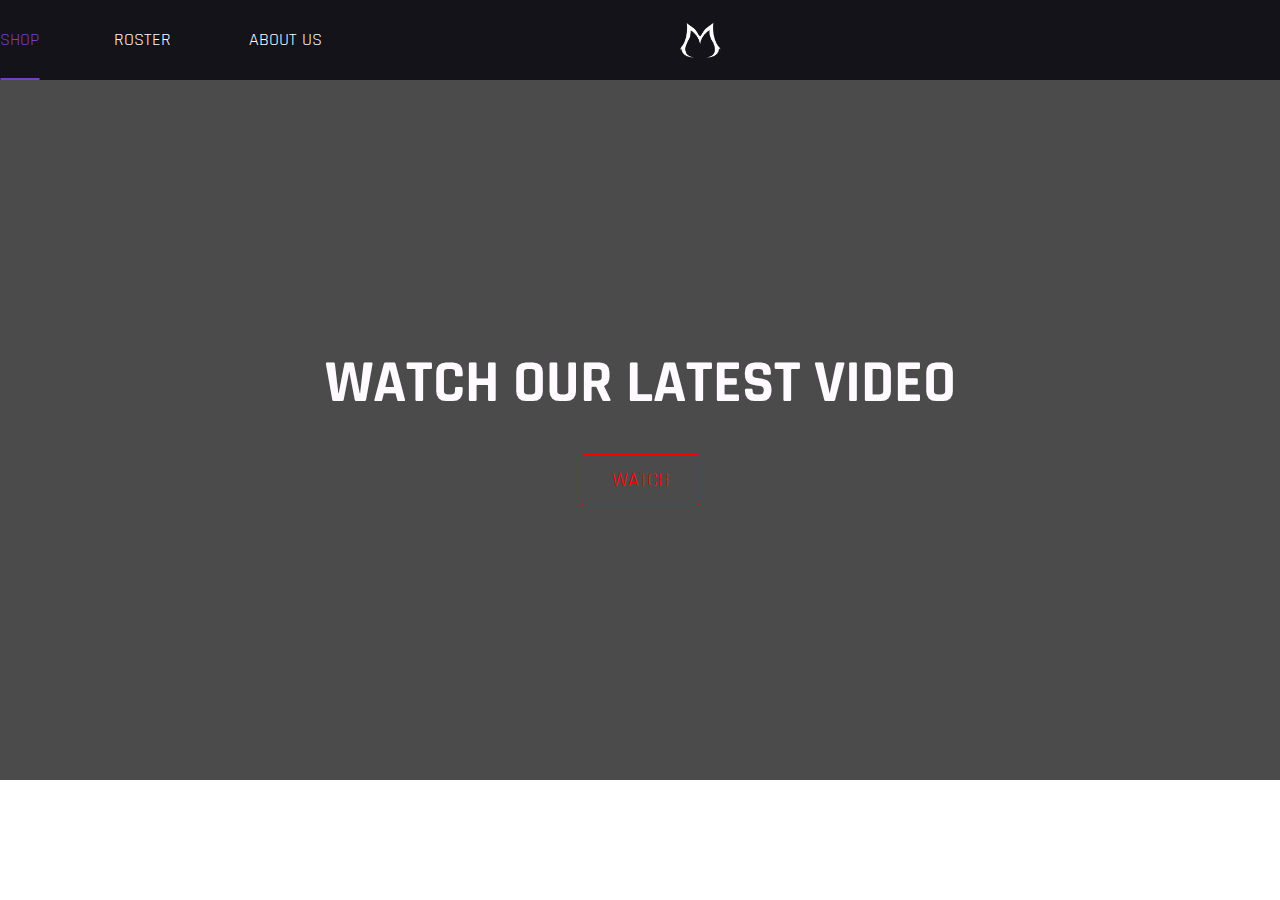
<file: index.html>
<!DOCTYPE html>
<html lang="en">
<head>
    <meta charset="UTF-8">
    <meta name="viewport" content="width=device-width, initial-scale=1.0">
    <meta http-equiv="X-UA-Compatible" content="ie=edge">
    <title>Welcome | Team Majin</title>
    <link rel="icon" type="image/png" href="favicon.png">
    <link rel="stylesheet" href="css/style.css">
    <link href="https://fonts.googleapis.com/css?family=Rajdhani:400,600,700" rel="stylesheet"> 
    <link rel="stylesheet" href="https://use.fontawesome.com/releases/v5.7.1/css/all.css" integrity="sha384-fnmOCqbTlWIlj8LyTjo7mOUStjsKC4pOpQbqyi7RrhN7udi9RwhKkMHpvLbHG9Sr" crossorigin="anonymous">
</head>
<body>
    <header class="header">
        <div class="header__wrapper">
            <nav class="nav">
                <a href="#" class="nav__item">shop</a>
                <div class="dropdown">
                    <a href="#" class="nav__item">roster <i class="fas fa-caret-down"></i></a>
                    <div class="dropdown-content">
                        <a href="leads.html">Leads</a>
                        <div class="dropside">
                            <a href="#">Players <i class="fas fa-caret-right"></i></a>
                            <div class="dropside-content">
                                <a href="cod.html">Call of Duty</a>
                                <a href="fort.html">Fortnite</a>
                            </div>
                        </div>
                        <a href="#">Creators</a>
                        <a href="#">Editors</a>
                        <a href="#">Designers</a>
                    </div>
                </div>
                <a href="about.html" class="nav__item">about us</a>
            </nav>
            <a href="index.html" class="header__logo"><img src="img/mjnlgo.png" alt="Site logo"></a>
            <div class="header__icons">
                <a href="#" class="icon"><i class="fab fa-youtube"></i></a>
                <a href="#" class="icon"><i class="fab fa-twitter"></i></a>
            </div>
        </div>
    </header>
    <div class="cta">
        <div class="slider">
            <div class="slide">
                <div class="bg"></div>
                <h1 class="cta__heading">Watch our latest Video</h1>
                <a href="#" class="cta__btn btn--red">Watch</a>
            </div>
            <div class="slide">
                <div class="bg"></div>
                <div class="slide__wrapper">
                <div class="slide__left">
                    <h1 class="cta__heading">Get our Exclusive<br>Merch</h1>
                    <a href="#" class="cta__btn btn--purple">SHOP NOW</a>
                </div>
                <div class="slide__right">
                    <img src="img/uset-shirt.png" alt="shirt image">
                </div>
                </div>
            </div>
            <div class="slide">
                <div class="bg"></div>
                <h1 class="cta__heading">Watch our latest Video</h1>
                <a href="#" class="cta__btn btn--red">Watch</a>
            </div>
            <div class="slide">
                <div class="bg"></div>
                <div class="slide__wrapper">
                <div class="slide__left">
                    <h1 class="cta__heading">Get our Exclusive<br>Merch</h1>
                    <a href="#" class="cta__btn btn--purple">SHOP NOW</a>
                </div>
                <div class="slide__right">
                    <img src="img/uset-shirt.png" alt="shirt image">
                </div>
                </div>
            </div>
        </div>
    </div>
</body>
</html>
</file>
<file: css/style.css>
/* http://meyerweb.com/eric/tools/css/reset/ 
   v2.0 | 20110126
   License: none (public domain)
*/
html, body, div, span, applet, object, iframe, h1, h2, h3, h4, h5, h6, p, blockquote, pre, a, abbr, acronym, address, big, cite, code, del, dfn, em, img, ins, kbd, q, s, samp, small, strike, strong, sub, sup, tt, var, b, u, i, center, dl, dt, dd, ol, ul, li, fieldset, form, label, legend, table, caption, tbody, tfoot, thead, tr, th, td, article, aside, canvas, details, embed, figure, figcaption, footer, header, hgroup, menu, nav, output, ruby, section, summary, time, mark, audio, video {
  margin: 0;
  padding: 0;
  border: 0;
  font-size: 100%;
  font: inherit;
  font-family: "Rajdhani", sans-serif;
  vertical-align: baseline;
  box-sizing: border-box;
}

body {
  position: relative;
  z-index: -50;
  overflow: hidden;
}

/* HTML5 display-role reset for older browsers */
article, aside, details, figcaption, figure, footer, header, hgroup, menu, nav, section {
  display: block;
}

body {
  line-height: 1;
}

ol, ul {
  list-style: none;
}

blockquote, q {
  quotes: none;
}

blockquote:before, blockquote:after {
  content: "";
  content: none;
}

q:before, q:after {
  content: "";
  content: none;
}

table {
  border-collapse: collapse;
  border-spacing: 0;
}

#particles-js {
  position: absolute;
  z-index: -5;
  background: #1d1d33;
  height: 100vh;
  width: 100%;
}

.about {
  width: 100%;
  height: 100vh;
}
.about .about__wrapper {
  width: 1400px;
  margin: 0 auto;
  display: flex;
  align-items: center;
  justify-content: space-between;
  height: 90%;
}
.about .about__wrapper .wrapper__left {
  width: 50%;
  height: 400px;
}
.about .about__wrapper .wrapper__left .about__heading {
  font-size: 40px;
  font-weight: 600;
  text-transform: uppercase;
  color: #fffaff;
}
.about .about__wrapper .wrapper__left .about__line {
  height: 3px;
  width: 120px;
  background: #c6a03f;
  margin-top: 5px;
  margin-right: 100px;
}
.about .about__wrapper .wrapper__left .about__box {
  width: 90%;
  background: #783fc6;
  margin-top: 30px;
  border-radius: 5px;
  position: relative;
  overflow: hidden;
}
.about .about__wrapper .wrapper__left .about__box span {
  position: absolute;
  top: 0;
  left: -120%;
  width: 100%;
  height: 100%;
  background: rgba(255, 255, 255, 0.2);
  transition: 0.5s;
  transform: skewX(25deg);
}
.about .about__wrapper .wrapper__left .about__box:hover span {
  left: 120%;
}
.about .about__wrapper .wrapper__left .about__box .box__text {
  padding: 20px 60px;
  color: #fffaff;
  font-size: 20px;
  line-height: 1.5;
}
.about .about__wrapper .wrapper__right {
  width: 50%;
  height: 400px;
  display: flex;
  flex-direction: column;
  align-items: center;
}
.about .about__wrapper .wrapper__right .numbers__heading {
  font-size: 40px;
  font-weight: 600;
  text-transform: uppercase;
  color: #fffaff;
}
.about .about__wrapper .wrapper__right .numbers__line {
  height: 3px;
  width: 120px;
  background: #c6a03f;
  margin-top: 5px;
}
.about .about__wrapper .wrapper__right .numbers__section {
  width: 100%;
  height: 80%;
  align-items: center;
  justify-content: center;
  display: flex;
  margin-top: 30px;
}
.about .about__wrapper .wrapper__right .numbers__section .section__left {
  align-items: center;
  justify-content: center;
  display: flex;
  width: 40%;
  flex-direction: column;
}
.about .about__wrapper .wrapper__right .numbers__section .section__left .fab {
  color: #ff0000;
  font-size: 100px;
}
.about .about__wrapper .wrapper__right .numbers__section .section__left h3 {
  margin-top: 10px;
  font-size: 60px;
  font-weight: 600;
  color: #fffaff;
}
.about .about__wrapper .wrapper__right .numbers__section .section__right {
  align-items: center;
  justify-content: center;
  display: flex;
  flex-direction: column;
  width: 40%;
}
.about .about__wrapper .wrapper__right .numbers__section .section__right .fab {
  color: #00aced;
  font-size: 100px;
}
.about .about__wrapper .wrapper__right .numbers__section .section__right h3 {
  margin-top: 10px;
  font-size: 60px;
  font-weight: 600;
  color: #fffaff;
}

#particles-js {
  position: absolute;
  z-index: -5;
  background: #1d1d33;
  height: 100vh;
  width: 100%;
}

.leads {
  width: 100%;
  height: 100vh;
}
.leads .leads__wrapper {
  width: 1400px;
  margin: 0 auto;
  display: flex;
  align-items: center;
  justify-content: center;
  flex-direction: column;
  height: 90%;
}
.leads .leads__wrapper .leads__heading {
  font-size: 40px;
  font-weight: 600;
  text-transform: uppercase;
  color: #fffaff;
}
.leads .leads__wrapper .leads__line {
  height: 3px;
  width: 80px;
  background: #c6a03f;
  margin-top: 5px;
}
.leads .leads__wrapper .leaders {
  display: flex;
  margin-top: 50px;
  width: 100%;
  justify-content: space-between;
}
.leads .leads__wrapper .leaders .leader {
  text-decoration: none;
  display: flex;
  flex-direction: column;
  align-items: center;
  justify-content: center;
}
.leads .leads__wrapper .leaders .leader .leader__img {
  width: 150px;
  border-radius: 50%;
  border: 2px solid #c6a03f;
}
.leads .leads__wrapper .leaders .leader .leader__name {
  font-size: 30px;
  color: #fffaff;
  font-weight: 600;
  margin-top: 15px;
}
.leads .leads__wrapper .leaders .leader .leader__position {
  color: #c6a03f;
  letter-spacing: 1px;
  margin-top: 3px;
}

.cod {
  width: 100%;
  height: 100vh;
  background: url(../img/comp2.jpg) center bottom;
  position: absolute;
  z-index: -2;
}
.cod .cod__bg {
  background: rgba(29, 29, 51, 0.9);
  height: 100%;
  width: 100%;
  position: absolute;
  z-index: -1;
}
.cod .cod__wrapper {
  width: 1400px;
  margin: 0 auto;
  height: 90%;
  display: flex;
  flex-direction: column;
  align-items: center;
  justify-content: center;
}
.cod .cod__wrapper .cod__heading {
  font-size: 40px;
  font-weight: 600;
  text-transform: uppercase;
  color: #fffaff;
}
.cod .cod__wrapper .cod__line {
  height: 3px;
  width: 140px;
  background: #c6a03f;
  margin-top: 5px;
}
.cod .cod__wrapper .cod__players {
  margin-top: 50px;
  display: flex;
  justify-content: space-around;
}
.cod .cod__wrapper .cod__players .players__left {
  margin-right: 100px;
}
.cod .cod__wrapper .cod__players .player {
  text-decoration: none;
  color: #fffaff;
  font-size: 20px;
  margin-right: 10px;
  line-height: 1.5;
  display: block;
}
.cod .cod__wrapper .cod__players .player:hover {
  color: #783fc6;
}
.cod .cod__wrapper .cod__players .player .fab {
  font-size: 16px;
  margin-right: 10px;
  color: #00aced;
}

.fort {
  width: 100%;
  height: 100vh;
  background: url(../img/comp1.jpg) center bottom;
  background-size: cover;
  position: absolute;
  z-index: -2;
}
.fort .fort__bg {
  background: rgba(29, 29, 51, 0.9);
  height: 100%;
  width: 100%;
  position: absolute;
  z-index: -1;
}
.fort .fort__wrapper {
  width: 1400px;
  margin: 0 auto;
  height: 90%;
  display: flex;
  flex-direction: column;
  align-items: center;
  justify-content: center;
}
.fort .fort__wrapper .fort__heading {
  font-size: 40px;
  font-weight: 600;
  text-transform: uppercase;
  color: #fffaff;
}
.fort .fort__wrapper .fort__line {
  height: 3px;
  width: 140px;
  background: #c6a03f;
  margin-top: 5px;
}
.fort .fort__wrapper .fort__scrim {
  display: flex;
  margin-top: 40px;
  width: 45%;
  justify-content: space-around;
  margin-bottom: 80px;
}
.fort .fort__wrapper .fort__scrim .scrimer {
  display: flex;
  flex-direction: column;
  align-items: center;
}
.fort .fort__wrapper .fort__scrim .scrimer .scrimer__img {
  width: 120px;
  border-radius: 50%;
  border: 2px solid #c6a03f;
}
.fort .fort__wrapper .fort__scrim .scrimer .scrimer__name {
  font-size: 20px;
  color: #fffaff;
  font-weight: 600;
  margin-top: 15px;
}
.fort .fort__wrapper .fort__players {
  margin-top: 40px;
  display: flex;
  justify-content: space-around;
}
.fort .fort__wrapper .fort__players .player {
  text-decoration: none;
  color: #fffaff;
  font-size: 20px;
  margin-right: 10px;
  line-height: 1.5;
  display: block;
}
.fort .fort__wrapper .fort__players .player:hover {
  color: #783fc6;
}
.fort .fort__wrapper .fort__players .player .fab {
  font-size: 16px;
  margin-right: 10px;
  color: #00aced;
}
.fort .fort__wrapper .fort__players .players__left {
  margin-right: 80px;
}

@keyframes slide {
  0% {
    left: 100%;
    width: 100%;
  }
  5% {
    left: 0%;
  }
  25% {
    left: 0%;
  }
  30% {
    left: -100%;
    width: 100%;
  }
  31% {
    left: -100%;
    width: 0%;
  }
  100% {
    left: 100%;
    width: 0%;
  }
}
.btn--purple {
  color: #783fc6;
  border: 1px solid #783fc6;
}
.btn--purple:hover {
  color: #fffaff;
  background: #783fc6;
}

.btn--red {
  color: #ff0000;
  border: 1px solid #ff0000;
}
.btn--red:hover {
  color: #fffaff;
  background: #ff0000;
}

.bg {
  position: absolute;
  height: 100%;
  width: 100%;
  background: rgba(0, 0, 0, 0.7);
  z-index: -1;
}

.active {
  color: #783fc6 !important;
}
.active:after {
  width: 100% !important;
  opacity: 1 !important;
}

/*=====HEADER===============================================================*/
.header {
  background: #131319;
  height: 80px;
  width: 100%;
}
.header .header__wrapper {
  width: 1400px;
  height: 100%;
  margin: 0 auto;
  display: flex;
  align-items: center;
  justify-content: space-between;
  position: relative;
}
.header .header__wrapper .nav {
  height: 100%;
  display: flex;
  width: 23%;
  align-items: center;
  justify-content: space-between;
  position: relative;
}
.header .header__wrapper .nav .nav__item {
  color: #fffaff;
  text-decoration: none;
  font-size: 18px;
  text-transform: uppercase;
  padding-top: 31px;
  padding-bottom: 31px;
  position: relative;
  transition: all 0.2s ease-in-out;
  display: inline-block;
}
.header .header__wrapper .nav .nav__item:hover {
  color: #783fc6;
}
.header .header__wrapper .nav .nav__item:hover:after {
  opacity: 1;
  width: 100%;
}
.header .header__wrapper .nav .nav__item .fas {
  font-size: 15px;
  padding-left: 3px;
}
.header .header__wrapper .nav .nav__item:after {
  content: "";
  position: absolute;
  left: 50%;
  transform: translateX(-50%);
  bottom: 0px;
  height: 2px;
  width: 2px;
  background: #783fc6;
  opacity: 0;
  transition: all 0.2s ease-in-out;
}
.header .header__wrapper .nav .dropdown:hover .nav__item:after {
  opacity: 0;
}
.header .header__wrapper .nav .dropdown:hover .dropdown-content {
  visibility: visible;
  opacity: 1;
}
.header .header__wrapper .nav .dropdown-content {
  position: absolute;
  top: 60px;
  left: 48%;
  transform: translateX(-50%);
  width: 120px;
  display: flex;
  flex-direction: column;
  background: #131319;
  align-items: center;
  transition: all 0.2s ease-in-out;
  visibility: hidden;
  opacity: 0;
}
.header .header__wrapper .nav .dropdown-content a {
  color: #fffaff;
  text-decoration: none;
  font-size: 16px;
  text-transform: uppercase;
  padding: 15px;
  width: 100%;
  transition: all 0.2s ease-in-out;
}
.header .header__wrapper .nav .dropdown-content a:not(:last-child) {
  border-bottom: 1px solid #783fc6;
}
.header .header__wrapper .nav .dropdown-content a:hover {
  color: #783fc6;
}
.header .header__wrapper .nav .dropdown-content a .fas {
  font-size: 15px;
  padding-left: 3px;
}
.header .header__wrapper .nav .dropdown-content .dropside {
  position: relative;
  width: 100%;
  z-index: 5;
  display: block;
}
.header .header__wrapper .nav .dropdown-content .dropside a {
  display: block;
}
.header .header__wrapper .nav .dropdown-content .dropside:hover .dropside-content {
  visibility: visible;
  opacity: 1;
}
.header .header__wrapper .nav .dropdown-content .dropside .dropside-content {
  position: absolute;
  width: 120px;
  display: flex;
  flex-direction: column;
  background: #131319;
  align-items: center;
  left: 100%;
  top: 1px;
  visibility: hidden;
  opacity: 0;
  transition: all 0.2s ease-in-out;
}
.header .header__wrapper .nav .dropdown-content .dropside .dropside-content a {
  width: 100%;
}
.header .header__wrapper .header__icons .icon {
  color: #fffaff;
  margin-left: 50px;
  font-size: 18px;
  transition: all 0.2s ease-in-out;
}
.header .header__wrapper .header__icons .icon:hover {
  color: #783fc6;
}
.header .header__logo {
  position: absolute;
  left: 50%;
  top: 50%;
  transform: translate(-50%, -50%);
  height: 35px;
}
.header .header__logo img {
  height: 100%;
}

/*=====CTA===============================================================*/
.cta {
  height: 700px;
  position: relative;
  width: 100%;
  z-index: -4;
}
.cta .slider {
  display: block;
  width: 100%;
  height: 100%;
  background-color: #fffaff;
  overflow: hidden;
  position: absolute;
  z-index: -3;
}
.cta .slide {
  position: absolute;
  display: block;
  width: 100%;
  height: 100%;
  animation: slide 20s infinite;
  overflow: hidden;
  z-index: -2;
}
.cta .slide .slide__wrapper {
  width: 1400px;
  height: 100%;
  margin: 0 auto;
  display: flex;
  align-items: center;
  justify-content: space-between;
}
.cta .slide .cta__heading {
  color: #fffaff;
  font-size: 60px;
  font-weight: 700;
  text-transform: uppercase;
  display: block;
}
.cta .slide .cta__btn {
  font-size: 20px;
  display: inline-block;
  font-weight: 400;
  padding: 15px 30px;
  border-radius: 3px;
  text-transform: uppercase;
  text-decoration: none;
  margin-top: 40px;
  transition: all 0.2s ease-in-out;
}
.cta .slide:nth-child(1) {
  animation-delay: -2s;
  background-image: url(http://i.freegifmaker.me/1/5/4/9/7/4/1549744530710124.gif?1549744543);
  background-size: cover;
  background-position: center;
  position: absolute;
  left: 0%;
  display: flex;
  flex-direction: column;
  align-items: center;
  justify-content: center;
}
.cta .slide:nth-child(2) {
  animation-delay: 3s;
  background-image: url(../img/bg.jpeg);
  background-size: cover;
  background-position: center;
  position: absolute;
  left: 100%;
}
.cta .slide:nth-child(3) {
  animation-delay: 8s;
  background-image: url(http://i.freegifmaker.me/1/5/4/9/7/4/1549744530710124.gif?1549744543);
  background-size: cover;
  background-position: center;
  position: absolute;
  left: 100%;
  display: flex;
  flex-direction: column;
  align-items: center;
  justify-content: center;
}
.cta .slide:nth-child(4) {
  animation-delay: 13s;
  background-image: url(../img/bg.jpeg);
  background-size: cover;
  background-position: center;
  position: absolute;
  left: 100%;
}

/*# sourceMappingURL=style.css.map */
</file>
